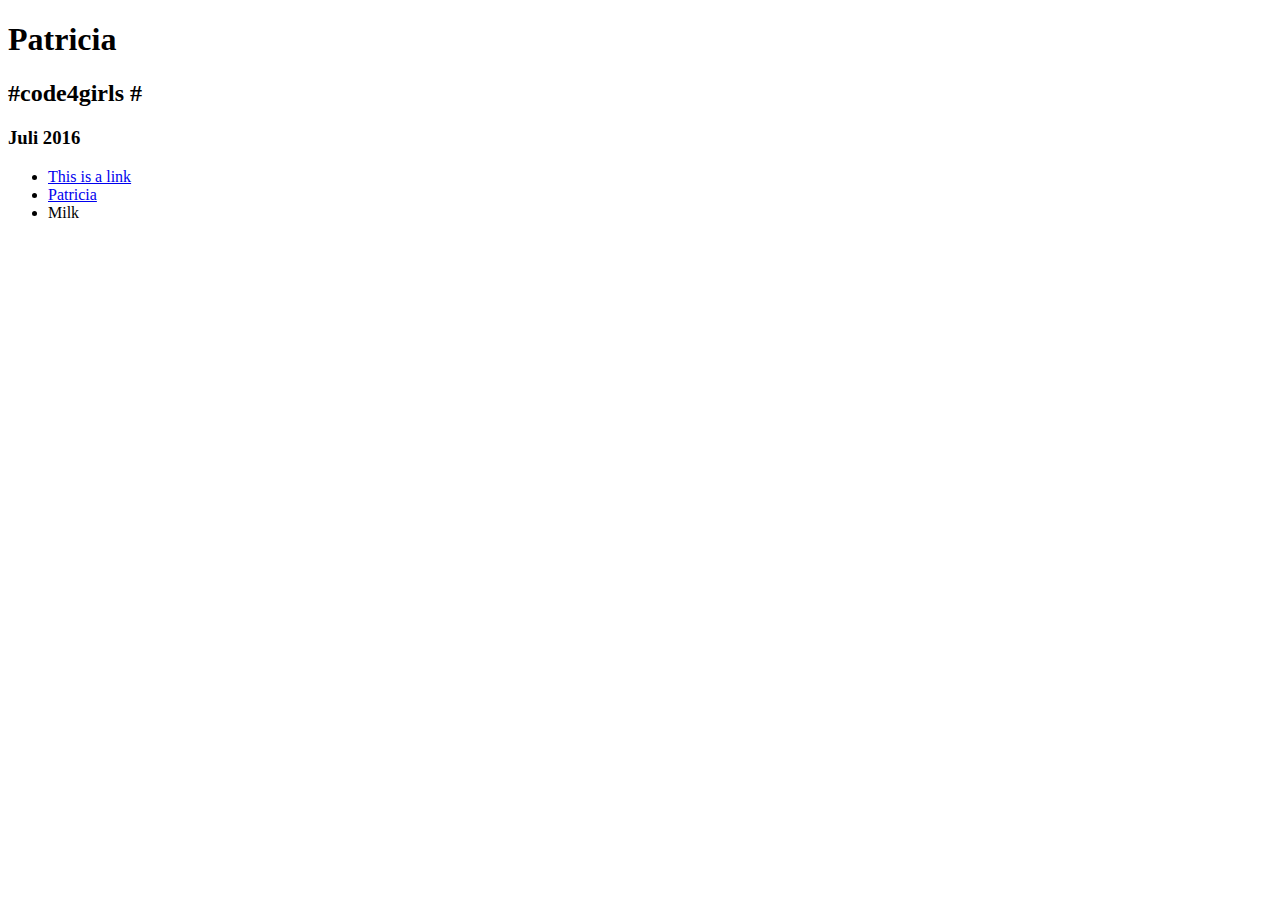
<file: patricia.html>
<!DOCTYPE html>
<html>
<meta charset="UTF-8">

<body>

<h1>Patricia</h1>

<h2>#code4girls #</h2>

<h3>Juli 2016</h3>
<p> 

<ul>
  <li><a href="http://www.w3schools.com">This is a link</a></li>
  <li><a href="patricia.html">Patricia</a></li>
  <li>Milk</li>
</ul>

</body>
</html>

</p>

</body>
</html>
</file>
